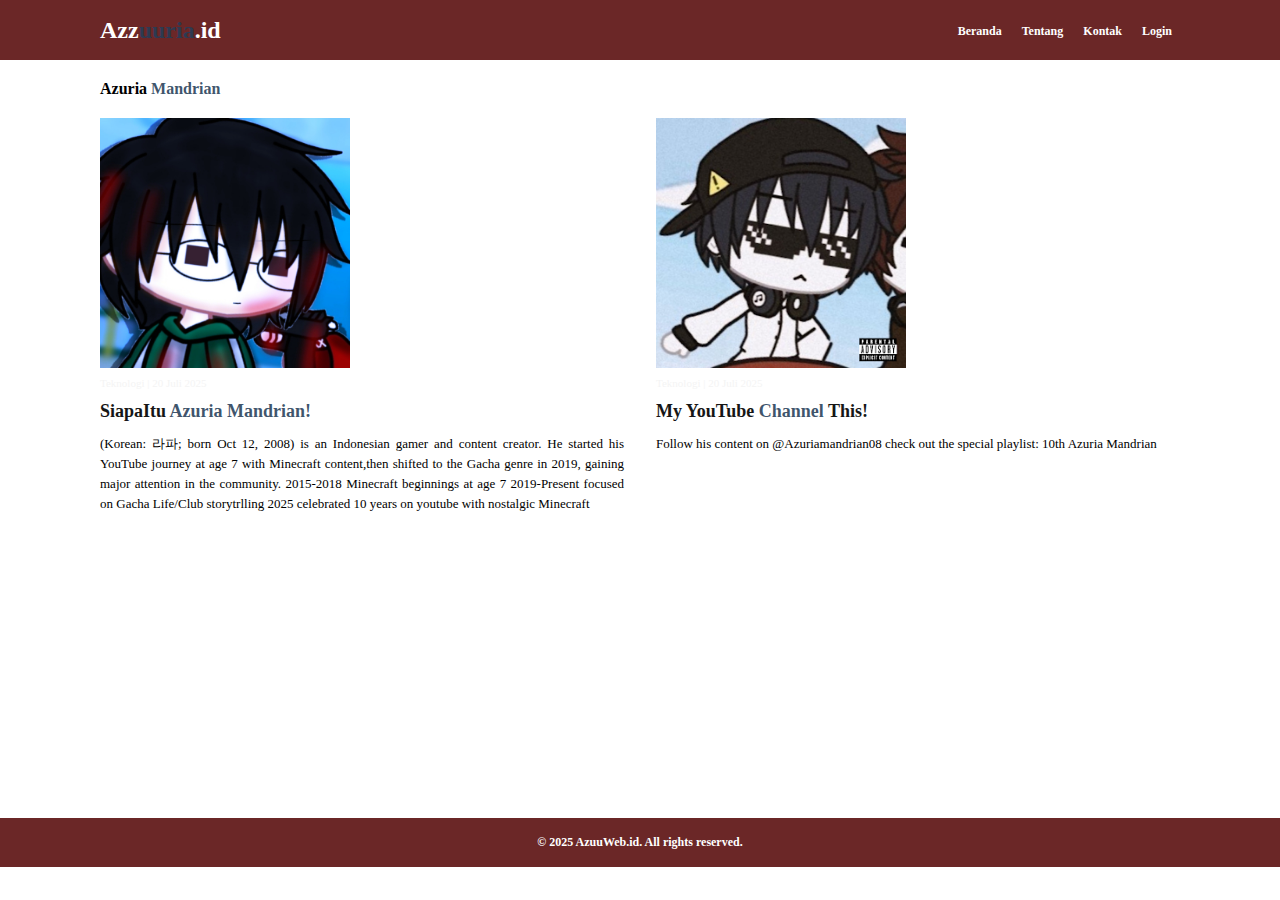
<file: index.html>
<!DOCTYPE html>
<html lang="en">
<head>
    <meta charset="UTF-8">
    <meta name="viewport" content="width=device-width, initial-scale=1.0">
    <title>AzuuWeb.id</title>
    <link rel="stylesheet" href="style.css">
</head>
<body>

    <header>
        <div class="container">
            <div class="navbar">
                <h6>Azz<span class="bg-red">uuria</span>.id</h6>
                <ul>
                    <li><a href="#">Beranda</a></li>
                    <li><a href="#">Tentang</a></li>
                    <li><a href="#">Kontak</a></li>
                    <li><a href="#">Login</a></li>
                </ul>
            </div>
        </div>
    </header>

    <main>
        <div class="container">
            <h6>Azuria <span class="bg-red">Mandrian</span></h6>
            <div class="row">
                <div class="card">
                    <img src="IMG_20241230_183951.jpg" width = "250" height="250"alt><br>
                    <h6>Teknologi | 20 Juli 2025</h6>
                    <h2>Siapa<span >Itu <span class="bg-red"> Azuria Mandrian!</h2>
                    <p>
                        (Korean: 라파; born Oct 12, 2008) is an Indonesian gamer and content creator.
                        He started his YouTube journey at age 7 with Minecraft content,then shifted to the Gacha genre in 2019, gaining major attention in the community.
                        2015-2018 Minecraft beginnings at age 7
                        2019-Present focused on Gacha Life/Club storytrlling
                        2025 celebrated 10 years on youtube with nostalgic Minecraft
                    </p>
                </div>

                <div class="card">
                    <img src="unnamed.png" width = "250" height="250"alt><br>
                    <h6>Teknologi | 20 Juli 2025</h6>
                    <h2>My YouTube <span class="bg-red">Channel</span> This!</h2>
                    <p>
                    Follow his content on
                    @Azuriamandrian08
                    check out the special playlist:
                    10th Azuria Mandrian
                    </p>
                </div>
            </div>
        </div>
    </main>

    <footer>
        <div class="container">
            <p>&copy; 2025 AzuuWeb.id. All rights reserved.
               

            </p>
        </div>
    </footer>

</body>
</html>
</file>
<file: style.css>
* {
    margin: 0;
    padding: 0;
    box-sizing: border-box;
}

.container {
    width: 1080px;
    margin: auto;
}

.bg-red {
    color: rgba(37, 61, 88, 0.884);
}

header {
    width: 100%;
    background-color: #6b2727;
}

.navbar {
    width: 100%;
    height: 60px;
    display: flex;
    align-items: center;
    justify-content: space-between;
}

.navbar h6 {
    font-size: 24px;
    font-weight: bold;
    color: rgb(255, 255, 255);
}

.navbar ul {
    list-style: none;
}

.navbar ul li {
    display: inline-block;
}

.navbar ul li a {
    text-decoration: none;
    color: white;
    padding: 0 8px;
    font-size: 12px;
    font-weight: bold;
}

main {
    min-height: 82vh;
}

main h6 {
    margin: 20px 0;
    font-size: 16px;
    font-weight: bold;
}

main .row {
    display: flex;
    justify-content: space-between;
}

main .card {
    width: 524px;
}

main .card h6 {
    font-size: 11px;
    font-weight: lighter;
    color: #f4f4f4;
    margin: 5px 0;
}

main .card h2 {
    font-size: 18px;
    font-weight: bold;
    color: #161616;
    margin: 12px 0;
}

main .card p {
    font-size: 13px;
    text-align: justify;
    line-height: 20px;
}

footer {
    width: 100%;
    height: 49px;
    display: flex;
    align-items: center;
    background-color: #6b2727;
    color: white;
    font-size: 12px;
    font-weight: bold;
    text-align: center;
}
</file>
